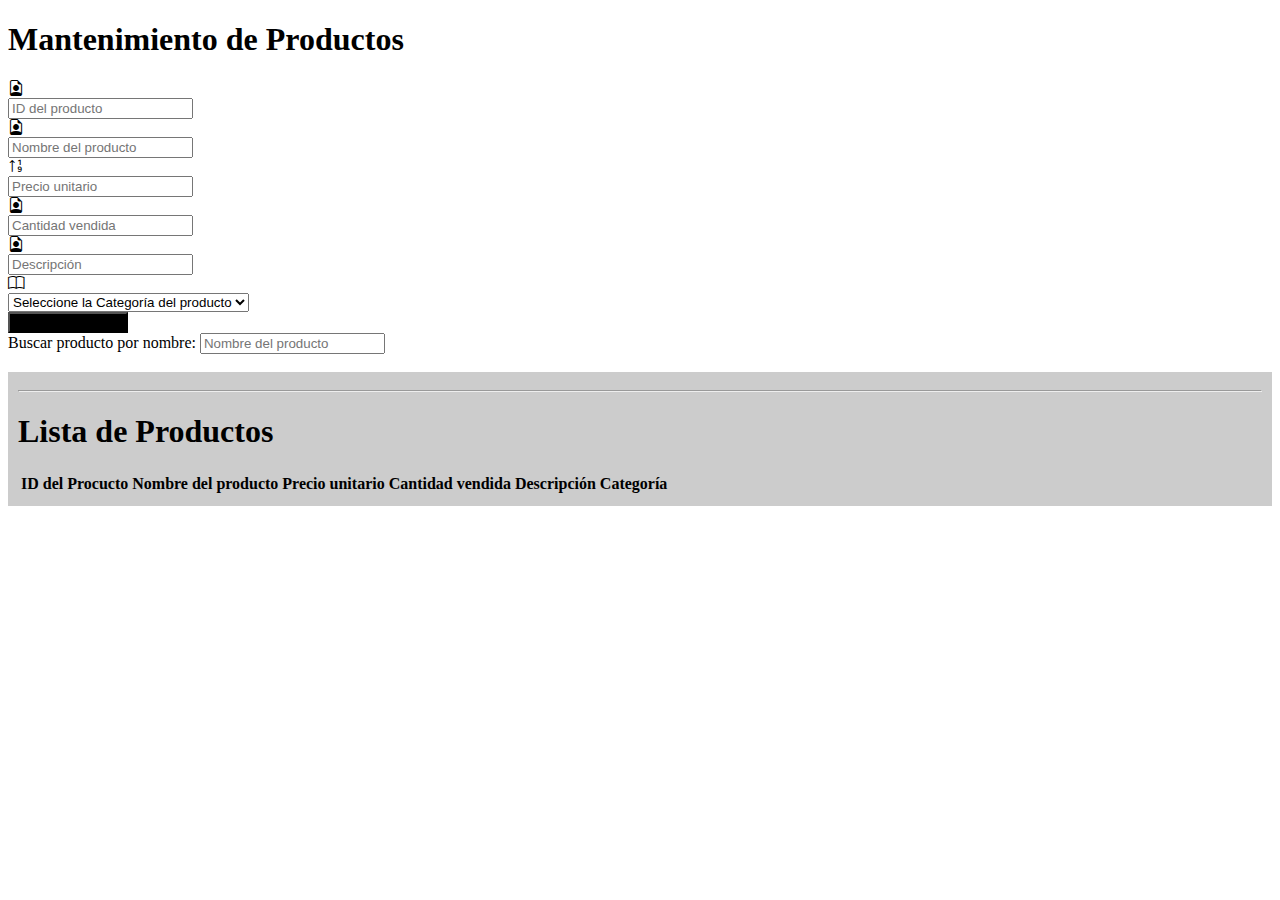
<file: Proyecto-Catedra-DAW/mantenimiento.html>
<!DOCTYPE html>
<html lang="en">
<head>
    <meta charset="UTF-8">
    <meta name="viewport" content="width=device-width, initial-scale=1.0">
    <link rel="icon" href="img/gatosiosi.jpg" type="image/x-icon">
    <title>Mantenimiento</title>
    <link href="https://cdn.jsdelivr.net/npm/bootstrap@5.0.2/dist/css/bootstrap.min.css" rel="stylesheet" integrity="sha384-EVSTQN3/azprG1Anm3QDgpJLIm9Nao0Yz1ztcQTwFspd3yD65VohhpuuCOmLASjC" crossorigin="anonymous">
    <link rel="stylesheet" type="text/css" href="css/mantenimiento.css">
    <link rel="stylesheet" href="https://cdn.jsdelivr.net/npm/bootstrap-icons@1.9.1/font/bootstrap-icons.css">
</head>
<body>
    <!--<header>
        <div class="menu container">
            <img class="logo-1" src="img/logo.jpg" alt="">
            <input type="checkbox" id="menu" />
            <label for="menu">
                <img src="img/menu.png" class="menu-icono" alt="">
            </label>
            <nav class="navbar">
                <div class="menu-1">
                    <ul>
                        <li><a href="index.html">Inicio</a></li>
                        <li><a href="productos.html">Productos</a></li>
                        <li><a href="mantenimiento.html">Mantenimiento</a></li>
                        <li><a href="#Acerca de">Acerca de</a></li>
                    </ul>
                </div>
                <button class="btn-1">Iniciar Sesión</button>
            </nav>
        </div>
    </header>-->
    <div class="container">
        <div class="row">
            <div class="col-12">
                <h1 class="text-center">Mantenimiento de Productos</h1>
            </div>
        </div>
        <div class="row">
            <div class="col-12">
                <form action="javascript:void(0)" name="frmproduct" id="frmproduct" class="col s12">
                    <div class="input-group mb-4">
                        <div class="input-group-prepend">
                            <div class="input-group-text"><i class="bi bi-file-earmark-person"></i></div>
                        </div>
                        <input type="text" placeholder="ID del producto" class="form-control" name="txtproductid" id="txtproductid" maxlength="10" />
                    </div>
                    <div class="input-group mb-4">
                        <div class="input-group-prepend">
                            <div class="input-group-text"><i class="bi bi-file-earmark-person"></i></div>
                        </div>
                        <input type="text" placeholder="Nombre del producto" class="form-control" name="txtproductname" id="txtproductname" maxlength="90" />
                    </div>
                    <div class="input-group mb-4">
                        <div class="input-group-prepend">
                            <div class="input-group-text"><i class="bi bi-sort-numeric-up"></i></div>
                        </div>
                        <input type="text" placeholder="Precio unitario" name="txtproductprice" class="form-control" id="txtproductprice" required maxlength="60" />
                    </div>
                    <div class="input-group mb-4">
                        <div class="input-group-prepend">
                            <div class="input-group-text"><i class="bi bi-file-earmark-person"></i></div>
                        </div>
                        <input type="number" min="1" placeholder="Cantidad vendida" name="txtproductcode" class="form-control" id="txtproductcode" required maxlength="60" />
                    </div>
                    <div class="input-group mb-4">
                        <div class="input-group-prepend">
                            <div class="input-group-text"><i class="bi bi-file-earmark-person"></i></div>
                        </div>
                        <input type="text" placeholder="Descripción" class="form-control" name="txtproductname" id="txtproductdescri" maxlength="90" />
                    </div>
                    <div class="input-group mb-4">
                        <div class="input-group-prepend">
                            <div class="input-group-text"><i class="bi bi-book"></i></div>
                        </div>
                        <select name="selectcategory" class="form-control" id="selectcategory" required>
                            <option value="" disabled selected>Seleccione la Categoría del producto</option>
                            <option value="Alimentos">Alimentos</option>
                            <option value="Ropa">Ropa</option>
                            <option value="Aseo Personal">Aseo personal</option>
                            <option value="Electrónica">Electrónica</option>
                            <option value="Cocina">Cocina</option>
                        </select>
                    </div>
                    
                    <div class="d-flex justify-content-center">
                        <button type="submit" name="addproduct" id="addproduct" class="btn btn-success w-25 col-md-12">Agregar Producto</button>
                    </div>

                    <div class="row">
                        <div class="col-12">
                            <div class="form-group">
                                <label for="txtBusqueda">Buscar producto por nombre:</label>
                                <input type="text" id="txtBusqueda" class="form-control" placeholder="Nombre del producto">
                            </div>
                            <div class="form-group">
                                <select id="selectBusqueda" class="form-control">
                                    <option value="" disabled selected>Seleccione un producto</option>
                                </select>
                            </div>
                        </div>
                    </div>
                    <div id="error-area" class="alert alert-danger" style="display: none;"></div>
                </form>
            </div>
        </div>
        <br>
        <div id="list" class="row">
            <hr>
            <h1 class="text-center">Lista de Productos</h1>
            <table class="table table-hover">
                <thead>
                    <tr>
                        <th>ID del Procucto</th>
                        <th>Nombre del producto</th>
                        <th>Precio unitario</th>
                        <th>Cantidad vendida</th>
                        <th>Descripción</th>
                        <th>Categoría</th>
                    </tr>
                </thead>
                <tbody id="productlist">
                </tbody>
            </table>
        </div>
    </div>
</body>
<script src="js/mantenimiento.js"></script>
</html>
</file>
<file: Proyecto-Catedra-DAW/css/mantenimiento.css>
/*Diseño aquí, porque intrusivo es el diablo*/

.menu {
    position: absolute;
    top: 20px;
    left: 0;
    right: 0;
    display: flex;
    justify-content: center;
    z-index: 1000;
}

.navbar {
    display: flex;
}

.menu-1 {
    background-color: rgb(116, 116, 116);
    margin-right: 100px;
    width: 600px;
    height: 50px;
    display: flex;
    align-items: center;
    border-radius: 40px;
}

.logo-1 {
    margin-right: 40px;
    width: 50px;
    height: 50px;
}

.menu .navbar ul li {
    position: relative;
    float: left;
}

.menu .navbar ul li a {
    font-size: 18px;
    padding: 30px;
    color: rgb(130, 27, 226);
    display: block;
}

.menu .navbar ul li a:hover {
    color: rgb(0, 150, 209);
}

#menu {
    display: none;
}

.menu-icono {
    width: 25px;
}

.menu label {
    cursor: pointer;
    display: none;
}

.btn-1 {
    background-color: rgb(116, 116, 116);
    color: rgb(130, 27, 226);
    font-size: 18px;
    border-radius: 40px;
    border: none;
    width: 150px;
    height: 45px;
}

.btn-1:hover {
    color: rgb(0, 150, 209);
}

#menu {
    display: none;
}

.menu-icono {
    width: 25px;
}

.menu label {
    cursor: pointer;
    display: none;
}

.header-content {
    margin-top: 200px;
    padding-bottom: 50px;
}

body {
    background-color: #fff;
}

.modificar-btn {
    background-color: #000000;
    color: #fff;
    transition: background-color 0.3s;
    border-radius: 10px;
    border: none;
}

.modificar-btn:hover {
    background-color: #505050;
}

.eliminar-btn {
    background-color: #505050;
    color: #fff;
    transition: background-color 0.3s;
    border-radius: 10px;
    border: none;
}

.eliminar-btn:hover {
    background-color: #000000ef;
}

#list {
    background-color: rgba(182, 182, 182, 0.7);
    padding: 10px;
}

#selectBusqueda {
    display: none;
}

#addproduct {
    background-color: #000000;
}
</file>
